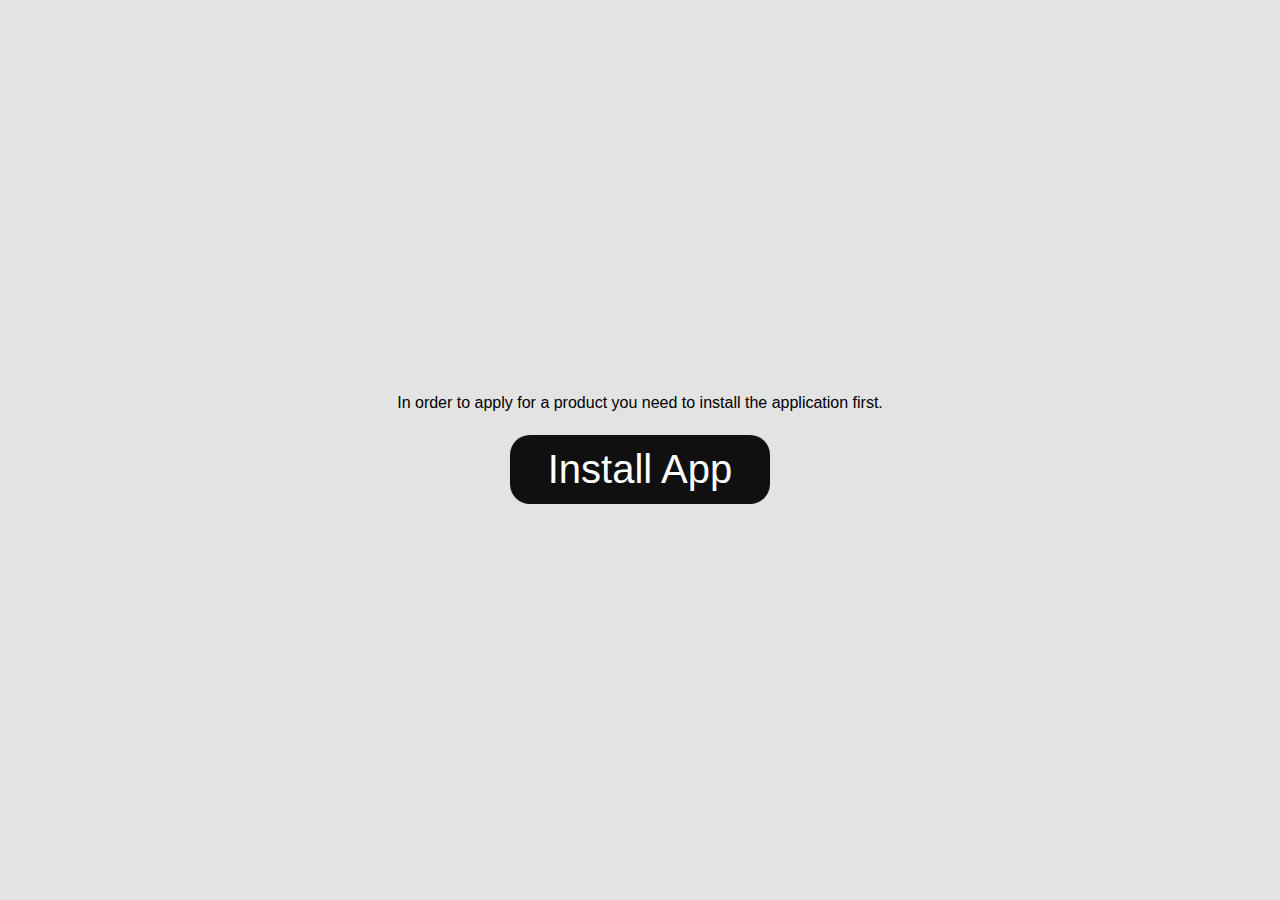
<file: products/products-prod.html>
<!DOCTYPE html>
<html>
<link rel="stylesheet" href="../styles.css">
<meta name="apple-itunes-app" content="app-id=1181860241, app-argument=https://scd-links.herokuapp.com/products/products-prod.html?productId=UACBC">

<body>

  <div class="page-container">
    <p>In order to apply for a product you need to install the application first.</p>
    <button class="button" onclick="installApp()">Install App</button>
  </div>

  <script>
    var APPLE_URL = 'https://itunes.apple.com/app/id1181860241';
    var ANDROID_URL = 'https://play.google.com/store/apps/details?id=ch.viseca.visecaone';
    var SAMSUNG_URL = 'visecaonelink://one.viseca.ch/start';

    (function() {

        var iphoneRegex = /iP(hone|od) OS (\d+)/;
        var androidRegex = /Android (\d+)/;

        var iphoneResult = iphoneRegex.exec(navigator.userAgent);
        var androidResult = androidRegex.exec(navigator.userAgent);

        var isMobile = false;
        (function(a) {
            if (/(android|bb\d+|meego).+mobile|avantgo|bada\/|blackberry|blazer|compal|elaine|fennec|hiptop|iemobile|ip(hone|od)|iris|kindle|lge |maemo|midp|mmp|mobile.+firefox|netfront|opera m(ob|in)i|palm( os)?|phone|p(ixi|re)\/|plucker|pocket|psp|series(4|6)0|symbian|treo|up\.(browser|link)|vodafone|wap|windows ce|xda|xiino/i.test(a) || /1207|6310|6590|3gso|4thp|50[1-6]i|770s|802s|a wa|abac|ac(er|oo|s\-)|ai(ko|rn)|al(av|ca|co)|amoi|an(ex|ny|yw)|aptu|ar(ch|go)|as(te|us)|attw|au(di|\-m|r |s )|avan|be(ck|ll|nq)|bi(lb|rd)|bl(ac|az)|br(e|v)w|bumb|bw\-(n|u)|c55\/|capi|ccwa|cdm\-|cell|chtm|cldc|cmd\-|co(mp|nd)|craw|da(it|ll|ng)|dbte|dc\-s|devi|dica|dmob|do(c|p)o|ds(12|\-d)|el(49|ai)|em(l2|ul)|er(ic|k0)|esl8|ez([4-7]0|os|wa|ze)|fetc|fly(\-|_)|g1 u|g560|gene|gf\-5|g\-mo|go(\.w|od)|gr(ad|un)|haie|hcit|hd\-(m|p|t)|hei\-|hi(pt|ta)|hp( i|ip)|hs\-c|ht(c(\-| |_|a|g|p|s|t)|tp)|hu(aw|tc)|i\-(20|go|ma)|i230|iac( |\-|\/)|ibro|idea|ig01|ikom|im1k|inno|ipaq|iris|ja(t|v)a|jbro|jemu|jigs|kddi|keji|kgt( |\/)|klon|kpt |kwc\-|kyo(c|k)|le(no|xi)|lg( g|\/(k|l|u)|50|54|\-[a-w])|libw|lynx|m1\-w|m3ga|m50\/|ma(te|ui|xo)|mc(01|21|ca)|m\-cr|me(rc|ri)|mi(o8|oa|ts)|mmef|mo(01|02|bi|de|do|t(\-| |o|v)|zz)|mt(50|p1|v )|mwbp|mywa|n10[0-2]|n20[2-3]|n30(0|2)|n50(0|2|5)|n7(0(0|1)|10)|ne((c|m)\-|on|tf|wf|wg|wt)|nok(6|i)|nzph|o2im|op(ti|wv)|oran|owg1|p800|pan(a|d|t)|pdxg|pg(13|\-([1-8]|c))|phil|pire|pl(ay|uc)|pn\-2|po(ck|rt|se)|prox|psio|pt\-g|qa\-a|qc(07|12|21|32|60|\-[2-7]|i\-)|qtek|r380|r600|raks|rim9|ro(ve|zo)|s55\/|sa(ge|ma|mm|ms|ny|va)|sc(01|h\-|oo|p\-)|sdk\/|se(c(\-|0|1)|47|mc|nd|ri)|sgh\-|shar|sie(\-|m)|sk\-0|sl(45|id)|sm(al|ar|b3|it|t5)|so(ft|ny)|sp(01|h\-|v\-|v )|sy(01|mb)|t2(18|50)|t6(00|10|18)|ta(gt|lk)|tcl\-|tdg\-|tel(i|m)|tim\-|t\-mo|to(pl|sh)|ts(70|m\-|m3|m5)|tx\-9|up(\.b|g1|si)|utst|v400|v750|veri|vi(rg|te)|vk(40|5[0-3]|\-v)|vm40|voda|vulc|vx(52|53|60|61|70|80|81|83|85|98)|w3c(\-| )|webc|whit|wi(g |nc|nw)|wmlb|wonu|x700|yas\-|your|zeto|zte\-/i.test(a.substr(0, 4)))
                isMobile = true;
        })(navigator.userAgent || navigator.vendor || window.opera);

        if (isMobile && iphoneResult && iphoneResult[2] && iphoneResult[2] >= 9) {

            document.location = APPLE_URL;

        } else if (isMobile && androidResult && androidResult[1] && androidResult[1] >= 5) {

            var isSamsungBrowser = navigator.userAgent.match(/SamsungBrowser/);
            if (isSamsungBrowser) {
                setTimeout(function() {
                    if (!document.webkitHidden) {
                        window.location = ANDROID_URL;
                    }
                }, 1000);
                window.location = SAMSUNG_URL;
            } else {
                document.location = ANDROID_URL;
            }

        } else if (isMobile) {

            document.location = '/register/register';

        }
    })();


    function copyToClipboard() {
      console.log("copy the url to clipboard")
      navigator.clipboard.writeText('https://scd-links.herokuapp.com/products/products-prod.html?productId=UACBC')
    }
    function installApp() {
      copyToClipboard()
      window.open("https://apps.apple.com/ch/app/swisscard/id1181860241")
    }
  </script>

</body>

</html>
</file>
<file: styles.css>
* {
    padding: 0;
    margin: 0;
    overflow: hidden;
  }
  
  .page-container {
    height: 100vh;
    display: flex;
    flex-direction: column;
    justify-content: center;
    align-items: center;
    font-family: Arial, sans-serif;
    gap: 20px;
    background-color: rgb(227, 227, 227);
  }

  button {
    padding: 12px 38px;
    border-radius: 2px;
    border-style: none;
    font-size: 2.5rem;
    margin: 3px;
    background-color: #101010;
    color: rgb(255, 255, 255);
    border-radius: 20px;
  }

  a {
    font-size: 2.5rem;
  }

  #inputField {
    font-size: 18pt;
    height: 42px;
    width : 300px;
}
</file>
